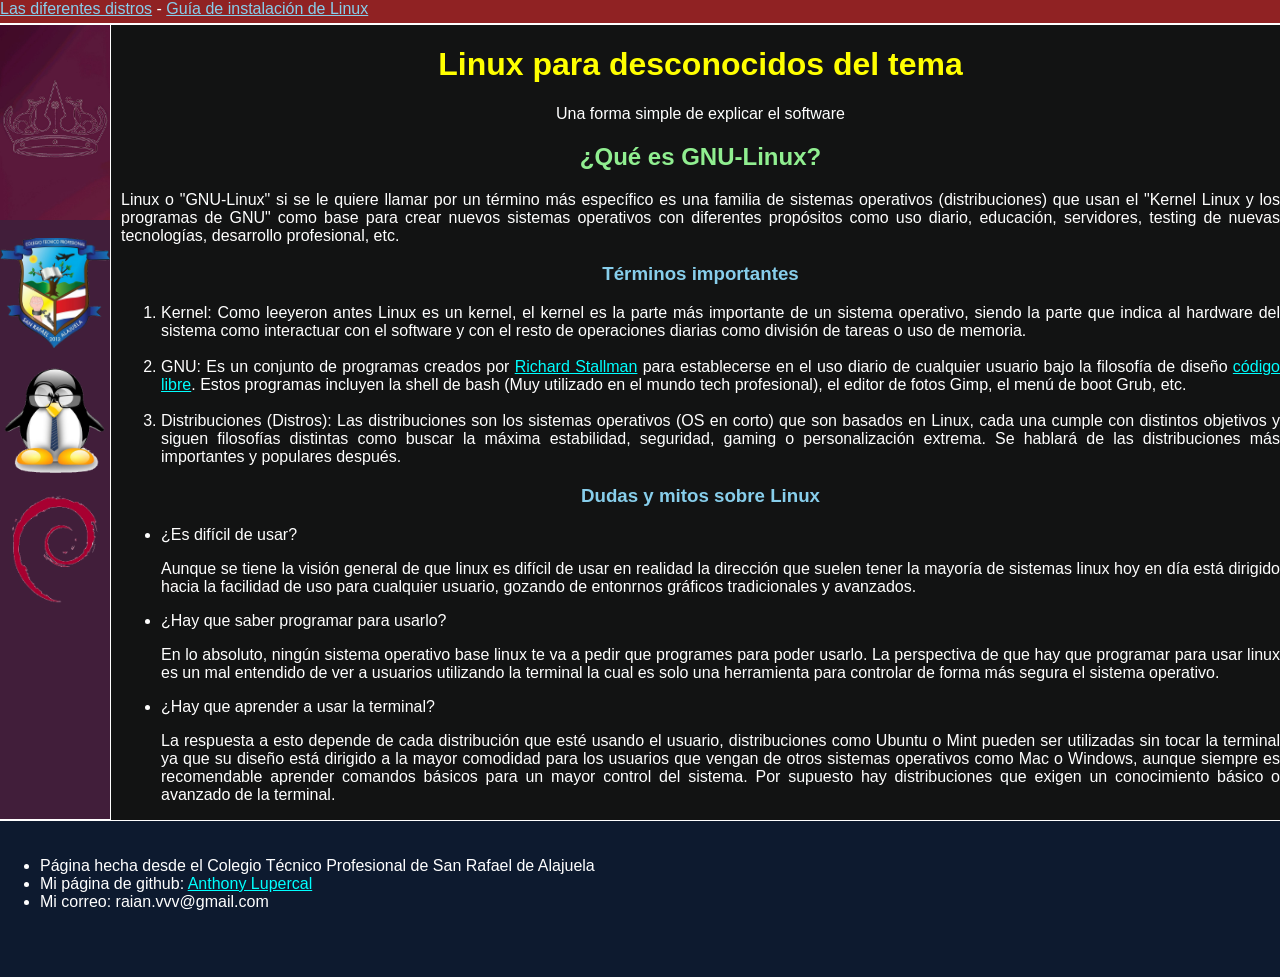
<file: index.html>
<!DOCTYPE html>
<html lang="es">

<head>
  <meta charset="UTF-8">
  <meta name="viewport" content="width=device-width, initial-scale=1">
  <title>Introducción a Linux</title>
  <link href="css/style.css" rel="stylesheet">
</head>

<header>
  <a href="./distros.html">Las diferentes distros</a> - <a href="./instalacion.html">Guía de instalación de
    Linux</a>
</header>

<body>
  <div class="container">
    <div class="box1" id="box1">
      <img src="imagenes/ubuntu.jpg" width="110px" alt="">
      <br>
      <img src="imagenes/ctp.png" width="110px" alt="">
      <br>
      <img src="imagenes/tux.png" width="110px" alt="">
      <br>
      <img src="imagenes/debian.png" width="110px" alt="">
    </div>
    <div class="box2">

      <h1>Linux para desconocidos del tema</h1>
      <p style="text-align: center;">Una forma simple de explicar el software</p>

      <h2>¿Qué es GNU-Linux?</h2>
      <p>Linux o "GNU-Linux" si se le quiere llamar por un término más específico es una familia de sistemas operativos
        (distribuciones) que
        usan el "Kernel Linux y los programas de GNU" como base para crear nuevos sistemas operativos con diferentes
        propósitos como uso diario, educación, servidores, testing de nuevas tecnologías, desarrollo profesional, etc.
      </p>
      <h3>Términos importantes</h3>
      <ol>
        <li>Kernel: Como leeyeron antes Linux es un kernel, el kernel es la parte más importante de un sistema
          operativo,
          siendo la parte que indica al hardware del sistema como interactuar con el software y con el resto de
          operaciones
          diarias como división de tareas o uso de memoria.</li>
        <br>
        <li>GNU: Es un conjunto de programas creados por <a
            href="https://en.wikipedia.org/wiki/Richard_Stallman">Richard
            Stallman</a> para establecerse en el uso diario de cualquier usuario bajo la filosofía de diseño <a
            href="https://es.wikipedia.org/wiki/Software_libre_y_de_c%C3%B3digo_abierto">código libre</a>. Estos
          programas
          incluyen la shell de bash (Muy utilizado en el mundo tech profesional), el editor de fotos Gimp, el menú de
          boot
          Grub, etc.</li>
        <br>
        <li>Distribuciones (Distros): Las distribuciones son los sistemas operativos (OS en corto) que son basados en
          Linux,
          cada una cumple con distintos objetivos y siguen filosofías distintas como buscar la máxima estabilidad,
          seguridad, gaming o personalización extrema. Se hablará de las distribuciones más importantes y populares
          después.
        </li>
      </ol>

      <h3>Dudas y mitos sobre Linux</h3>
      <ul>
        <li>¿Es difícil de usar?</li>
        <p>Aunque se tiene la visión general de que linux es difícil de usar en realidad la dirección que suelen tener
          la
          mayoría de sistemas linux hoy en día está dirigido hacia la facilidad de uso para cualquier usuario, gozando
          de
          entonrnos gráficos tradicionales y avanzados.</p>
        <li>¿Hay que saber programar para usarlo?</li>
        <p>En lo absoluto, ningún sistema operativo base linux te va a pedir que programes para poder usarlo. La
          perspectiva
          de que hay que programar para usar linux es un mal entendido de ver a usuarios utilizando la terminal la cual
          es
          solo una herramienta para controlar de forma más segura el sistema operativo.</p>
        <li>¿Hay que aprender a usar la terminal?</li>
        <p>La respuesta a esto depende de cada distribución que esté usando el usuario, distribuciones como Ubuntu o
          Mint
          pueden ser utilizadas sin tocar la terminal ya que su diseño está dirigido a la mayor comodidad para los
          usuarios
          que vengan de otros sistemas operativos como Mac o Windows, aunque siempre es recomendable aprender comandos
          básicos para un mayor control del sistema. Por supuesto hay distribuciones que exigen un conocimiento
          básico
          o
          avanzado de la terminal.</p>
      </ul>

    </div>
  </div>
  <footer>
    <ul>
      <li>Página hecha desde el Colegio Técnico Profesional de San Rafael de Alajuela</li>
      <li>Mi página de github: <a href="https://github.com/AnthonyLupercal">Anthony Lupercal</a> </li>
      <li>Mi correo: raian.vvv@gmail.com</li>
    </ul>
  </footer>
</body>

</html>
</file>
<file: css/style.css>
body{
  margin: 0;
  font-family: sans-serif;
  color: white;
  background-color: #121313;
  text-align: justify;
}

header{
  background-color: #902223;
  padding-bottom: 5px;
  border-bottom: solid white 2px;
}

header a {
  color: skyblue;
}

h1 {
  text-align: center;
  color: yellow;
}
h2 {
  text-align: center;
  color: lightgreen;
}
h3 {
  text-align: center;
  color: skyblue;
}

img {
  display: block;
  margin-left: auto;
  margin-right: auto;
  border: 1px solid white;
}

a {
  color: cyan;
}

#titulo{
  display: block;
  background-color: #4F032E;
  text-align: center;
  font-size: 40px;
}

.container {
  display: grid;
  grid-template-columns: 100px auto minmax(100px, auto);
  grid-column-gap: 10px
}

#box1 {
  grid-column-start: 1;
  grid-column-end: 3;
}
.box1 {
  background-color: #411E3A;
  border-right: 1px solid white;
  border-bottom: 1px solid white;
}
.box1 img{
  border: 0px;
}
#box2 {
  grid-column-start: 2;
  grid-column-end: 3;
}

footer {
  border-top: 1px solid white;
  background-color: #0D1A2F;
  padding-bottom: 50px;
  padding-top: 20px;
}
</file>
